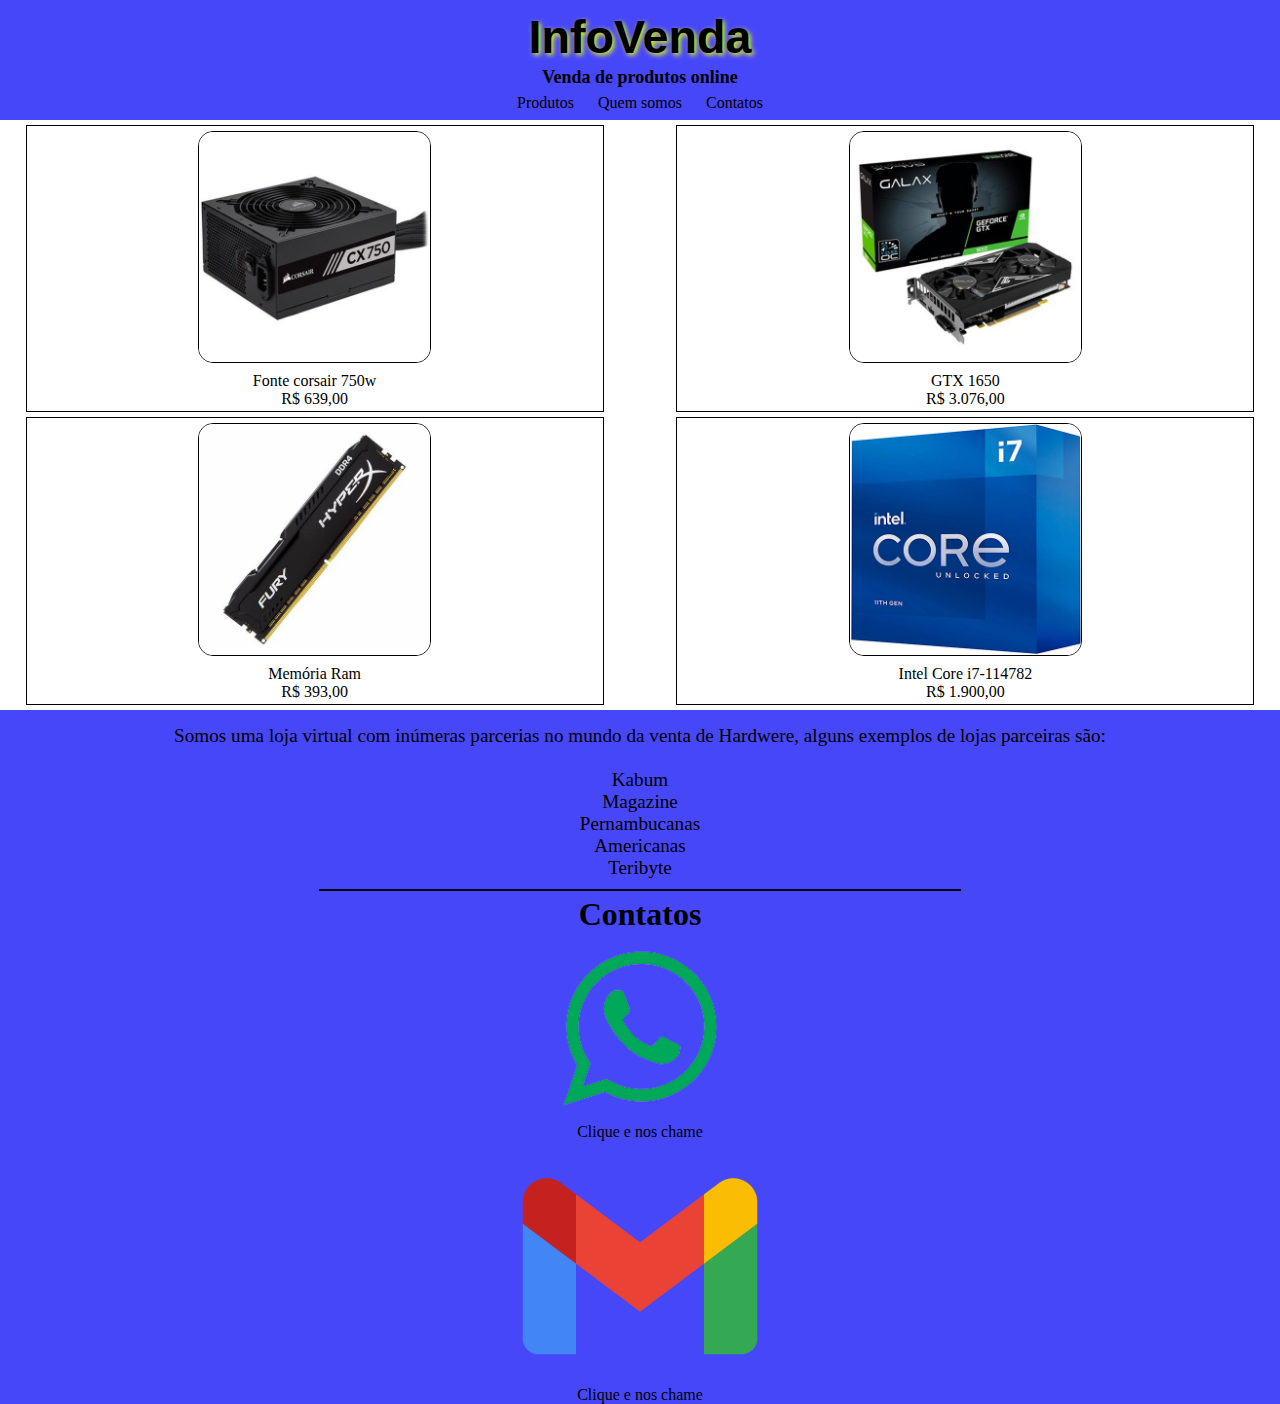
<file: index.html>
<!DOCTYPE html>
<html lang="pt-br">
<head>
    <meta charset="UTF-8">
    <meta http-equiv="X-UA-Compatible" content="IE=edge">
    <meta name="viewport" content="width=device-width, initial-scale=1.0">
    <title>InfoVenda</title>
    <link rel="stylesheet" href="estiloindex.css">
    <link rel="shortcut icon" href="icone.jpg" type="jpg">
    <script>
        alert("Seja bem vindo, todas as imagens são links, boas compras ^^")
    </script>
</head>
<body>
    <header>
        <h1>InfoVenda</h1>
        <h2>Venda de produtos online</h2>
            <div class="menu">
                <a href="#">Produtos</a>
                <a href="#somos">Quem somos</a>
                <a href="#contatos">Contatos</a>

            </div>
    </header>
    <div class="item2">
        <picture class="pic2">
            <a href="gtx.html" target="_blank"><img src="video.jpg"></a>
            <figcaption class="fig2">GTX 1650<br>R$ 3.076,00</figcaption>
        </picture>
    </div>
    <div class="item">
        <picture class="pic">
            <a href="fonte.html"><img src="fonte.jpg"></a>
            <figcaption class="fig">Fonte corsair 750w<br>R$ 639,00</figcaption>
        </picture>
    </div>
        <div class="item3">
        <picture class="pic3">
            <a href="processador.html"><img  src="i7.jpg"></a>
            <figcaption class="fig3">Intel Core i7-114782<br>R$ 1.900,00</figcaption>
        </picture>
    </div>
    <div class="item">
        <picture class="pic">
            <a href="ram.html"><img src="ram.jpg"></a>
            <figcaption class="fig">Memória Ram<br>R$ 393,00</figcaption>
        </picture>
    </div>
    <footer>
        <nav id="somos" class="somos">
            Somos uma loja virtual com inúmeras parcerias no mundo da venta de Hardwere, alguns exemplos de lojas parceiras são:
            <br>
            <br>
            <ul>
                <li>Kabum</li>
                <li>Magazine</li>
                <li>Pernambucanas</li>
                <li>Americanas</li>
                <li>Teribyte</li>
            </ul>
        </nav>
        <hr style="width: 50%; margin: auto; border: 1px solid black;">
        <h1 id="contatos" class="contatos">Contatos</h1>
       
        <div class="zap">
            <picture class="pzap">
                <a href="https://api.whatsapp.com/send?phone=5517991111822&text=Seja%20bem%20vindo%20a%20loja%20InfoVenda%2C%20o%20que%20deseja%20%3F" target="_blank"><img src="zap.png" class="fzap"></a>
                <figcaption class="lzap">Clique e nos chame</figcaption>
            </picture>
        </div>
        <div class="email">
            <picture class="gmail">
                <a href = "mailto: giovani.braz@fatec.sp.gov.br? subject = Bem%20vindo%20ao%20InfoVenda!"><img src="ema.png" alt=""></a>
            </picture>
            <figcaption class="ee">Clique e nos chame</figcaption>
        </div>
    </footer>
</body>
</html>
</file>
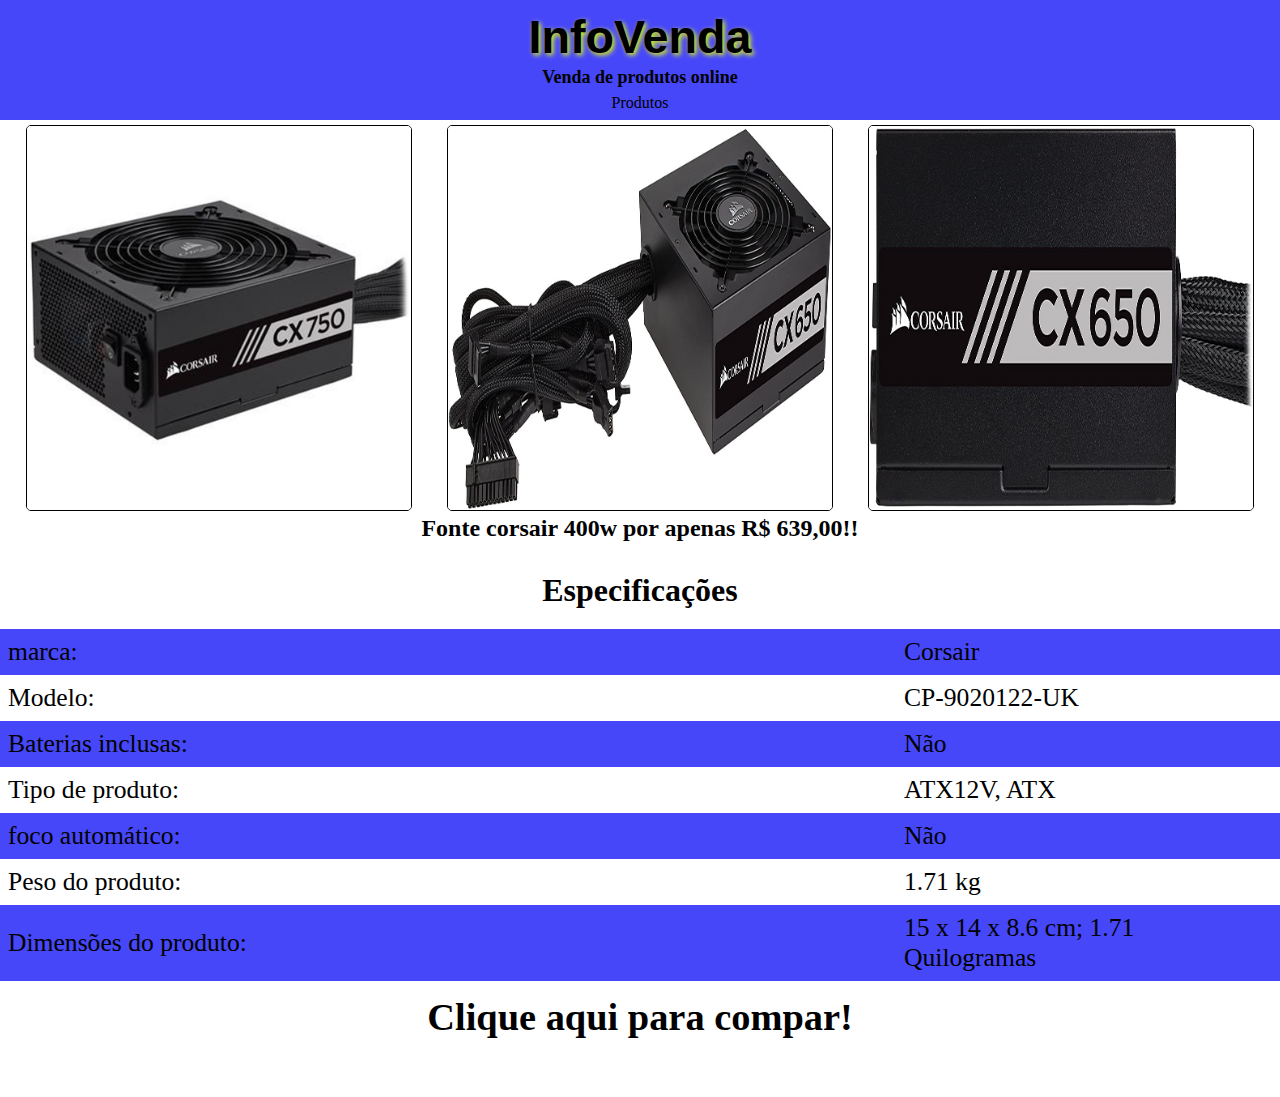
<file: fonte.html>
<!DOCTYPE html>
<html lang="pt_br">
<head>
    <meta charset="UTF-8">
    <meta http-equiv="X-UA-Compatible" content="IE=edge">
    <meta name="viewport" content="width=device-width, initial-scale=1.0">
    <title>Fonte</title>
    <link rel="stylesheet" href="estiloram.css">
</head>
<body>
    <header>
        <h1>InfoVenda</h1>
        <h2>Venda de produtos online</h2>
            <div class="menu">
                <a href="index.html">Produtos</a>
            </div>

    </header>

 <div class="item">
     <div class="foto">
        <picture>
            <img class="f1" src="fonte.jpg" alt="memoria ram">
            <img class="f2" src="fonte1.jpg" alt="memoria ram">
            <img class="f3" src="fonte2.jpg" alt="memoria ram">
        </picture>
     </div>

     <div class="descri">
        <h2>Fonte corsair 400w por apenas R$ 639,00!!</h2>
     </div>
 </div>
    <table class="especifica" cellspacing = "0">
        <thead>
            <caption><strong>Especificações</strong></caption>
        </thead>
        <tbody>
            <tr class="cor">
                <td class="des">marca:</td>
                <td class="it">Corsair</td>
            </tr>
            <tr>
                <td class="des">Modelo:</td>
                <td class="it">‎CP-9020122-UK</td>
            </tr>
            <tr class="cor">
                <td class="des">Baterias inclusas:</td>
                <td class="it">Não</td>
            </tr>
            <tr>
                <td class="des">Tipo de produto:</td>
                <td class="it">‎ATX12V, ATX</td>
            </tr>
            <tr class="cor">
                <td class="des">foco automático:</td>
                <td class="it">‎Não</td>
            </tr>
            <tr >
                <td class="des">Peso do produto:</td>
                <td class="it">1.71 kg</td>
            </tr>
            <tr class="cor">
                <td class="des">Dimensões do produto:</td>
                <td class="it">‎15 x 14 x 8.6 cm; 1.71 Quilogramas</td>
            </tr>
                <td colspan="2" style="text-align: center; padding-top: 14px;"><a class="linka"target="_blak" href="https://www.amazon.com.br/FONTE-ATX-CORSAIR-CX650W-CP-9020122-WW/dp/B06WWFKH4V/ref=asc_df_B06WWFKH4V/?tag=googleshopp00-20&linkCode=df0&hvadid=379787216792&hvpos=&hvnetw=g&hvrand=5562057539786162556&hvpone=&hvptwo=&hvqmt=&hvdev=c&hvdvcmdl=&hvlocint=&hvlocphy=1031853&hvtargid=pla-602925619835&psc=1"><strong>Clique aqui para compar!</strong></a></td>
            </tr>
        </tbody>
    </table>

</body>
</html>
</file>
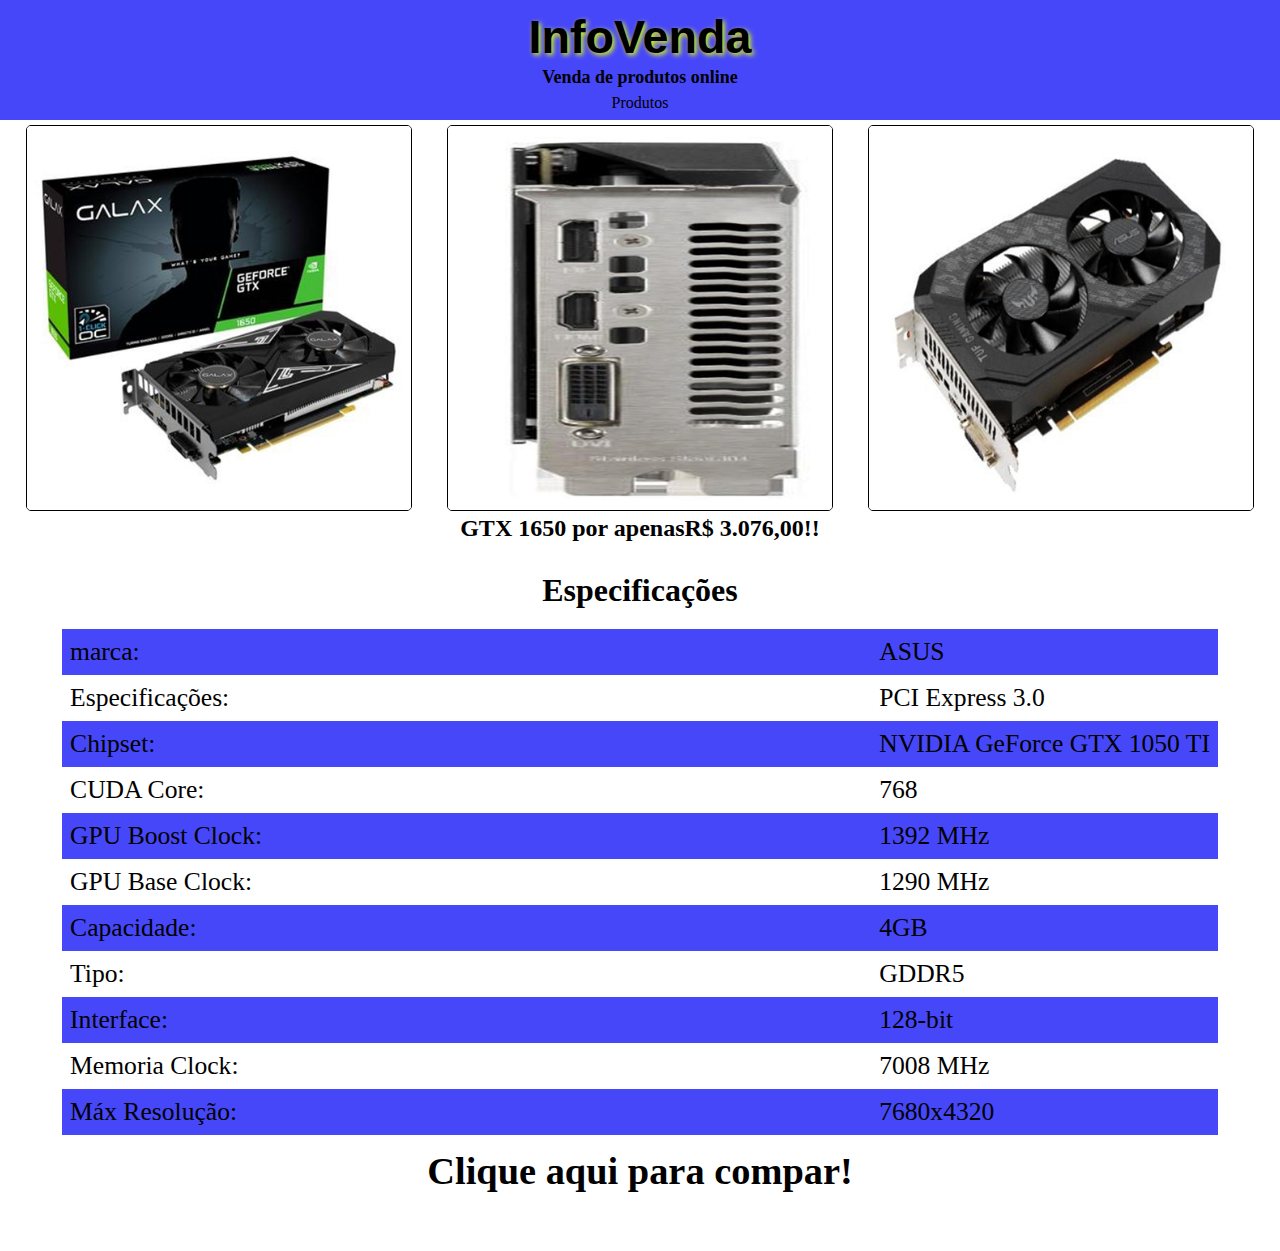
<file: gtx.html>
<!DOCTYPE html>
<html lang="pt_br">
<head>
    <meta charset="UTF-8">
    <meta http-equiv="X-UA-Compatible" content="IE=edge">
    <meta name="viewport" content="width=device-width, initial-scale=1.0">
    <title>GTX 1650</title>
    <link rel="stylesheet" href="estiloram.css">
</head>
<body>
    <header>
        <h1>InfoVenda</h1>
        <h2>Venda de produtos online</h2>
            <div class="menu">
                <a href="index.html">Produtos</a>
            </div>

    </header>

 <div class="item">
     <div class="foto">
        <picture>
            <img class="f1" src="video.jpg" alt="memoria ram">
            <img class="f2" src="v1.jpg" alt="memoria ram">
            <img class="f3" src="v2.jpg" alt="memoria ram">
        </picture>
     </div>

     <div class="descri">
        <h2>GTX 1650 por apenasR$ 3.076,00!!</h2>
     </div>
 </div>
    <table class="especifica" cellspacing = "0">
        <thead>
            <caption><strong>Especificações</strong></caption>
        </thead>
        <tbody>
            <tr class="cor">
                <td class="des">marca:</td>
                <td class="it">ASUS</td>
            </tr>
            <tr>
                <td class="des">Especificações:</td>
                <td class="it">PCI Express 3.0</td>
            </tr>
            <tr class="cor">
                <td class="des">Chipset:</td>
                <td class="it">NVIDIA GeForce GTX 1050 TI</td>
            </tr>
            <tr>
                <td class="des">CUDA Core:</td>
                <td class="it">768</td>
            </tr>
            <tr class="cor">
                <td class="des">GPU Boost Clock:</td>
                <td class="it">1392 MHz</td>
            </tr>
            <tr >
                <td class="des">GPU Base Clock:</td>
                <td class="it">1290 MHz</td>
            </tr>
            <tr class="cor">
                <td class="des">Capacidade:</td>
                <td class="it">4GB</td>
            </tr>
            <tr >
                <td class="des">Tipo:</td>
                <td class="it">GDDR5</td>
            </tr>
            <tr class="cor">
                <td class="des">Interface:</td>
                <td class="it"> 128-bit</td>
            </tr>
            <tr >
                <td class="des">Memoria Clock:</td>
                <td class="it">7008 MHz</td>
            </tr>
            <tr class="cor">
                <td class="des">Máx Resolução:</td>
                <td class="it">7680x4320</td>
            </tr>
            <tr>
                <td colspan="2" style="text-align: center; padding-top: 14px;"><a class="linka"target="_blak" href="https://www.kabum.com.br/produto/135334/placa-de-video-asus-gtx-1650-vga-tuf-04gd6-p-gaming-90yv0ez2-m0na00"><strong>Clique aqui para compar!</strong></a></td>
            </tr>
        </tbody>
    </table>

</body>
</html>
</file>
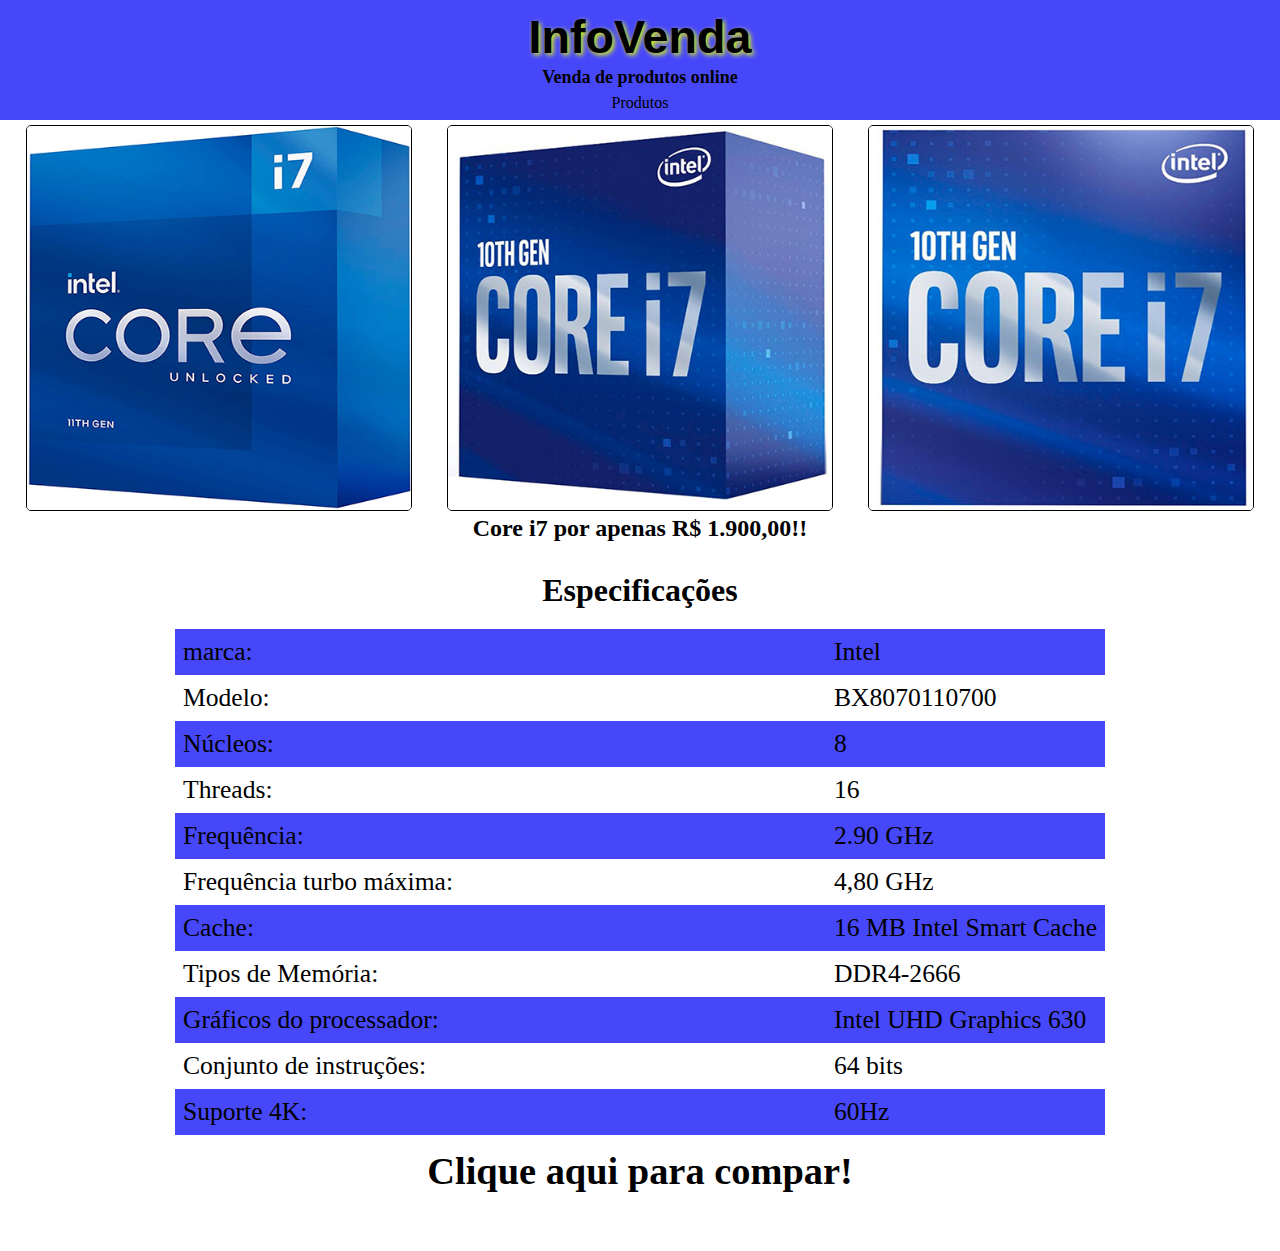
<file: processador.html>
<!DOCTYPE html>
<html lang="pt_br">
<head>
    <meta charset="UTF-8">
    <meta http-equiv="X-UA-Compatible" content="IE=edge">
    <meta name="viewport" content="width=device-width, initial-scale=1.0">
    <title>processador</title>
    <link rel="stylesheet" href="estiloram.css">
</head>
<body>
    <header>
        <h1>InfoVenda</h1>
        <h2>Venda de produtos online</h2>
            <div class="menu">
                <a href="index.html">Produtos</a>
            </div>

    </header>

 <div class="item">
     <div class="foto">
        <picture>
            <img class="f1" src="i7.jpg" alt="memoria ram">
            <img class="f2" src="i72.jpg" alt="memoria ram">
            <img class="f3" src="i73.jpg" alt="memoria ram">
        </picture>
     </div>

     <div class="descri">
        <h2>Core i7 por apenas R$ 1.900,00!!</h2>
     </div>
 </div>
    <table class="especifica" cellspacing = "0">
        <thead>
            <caption><strong>Especificações</strong></caption>
        </thead>
        <tbody>
            <tr class="cor">
                <td class="des">marca:</td>
                <td class="it">Intel</td>
            </tr>
            <tr>
                <td class="des">Modelo:</td>
                <td class="it">BX8070110700</td>
            </tr>
            <tr class="cor">
                <td class="des">Núcleos:</td>
                <td class="it">8</td>
            </tr>
            <tr>
                <td class="des">Threads:</td>
                <td class="it">16</td>
            </tr>
            <tr class="cor">
                <td class="des">Frequência:</td>
                <td class="it">2.90 GHz</td>
            </tr>
            <tr >
                <td class="des">Frequência turbo máxima:</td>
                <td class="it">4,80 GHz</td>
            </tr>
            <tr class="cor">
                <td class="des">Cache:</td>
                <td class="it">16 MB Intel Smart Cache</td>
            </tr>
            <tr >
                <td class="des">Tipos de Memória:</td>
                <td class="it">DDR4-2666</td>
            </tr>
            <tr class="cor">
                <td class="des">Gráficos do processador:</td>
                <td class="it"> Intel UHD Graphics 630</td>
            </tr>
            <tr >
                <td class="des">Conjunto de instruções:</td>
                <td class="it">64 bits</td>
            </tr>
            <tr class="cor">
                <td class="des">Suporte 4K:</td>
                <td class="it">60Hz</td>
            </tr>
            <tr>
                <td colspan="2" style="text-align: center; padding-top: 14px;"><a class="linka"target="_blak" href="https://www.kabum.com.br/cgi-local/site/produtos/descricao_ofertas.cgi?codigo=112994&gclid=EAIaIQobChMItrGy3tLq8QIVRAWRCh08YgcnEAQYBCABEgKxWfD_BwE"><strong>Clique aqui para compar!</strong></a></td>
            </tr>
        </tbody>
    </table>

</body>
</html>
</file>
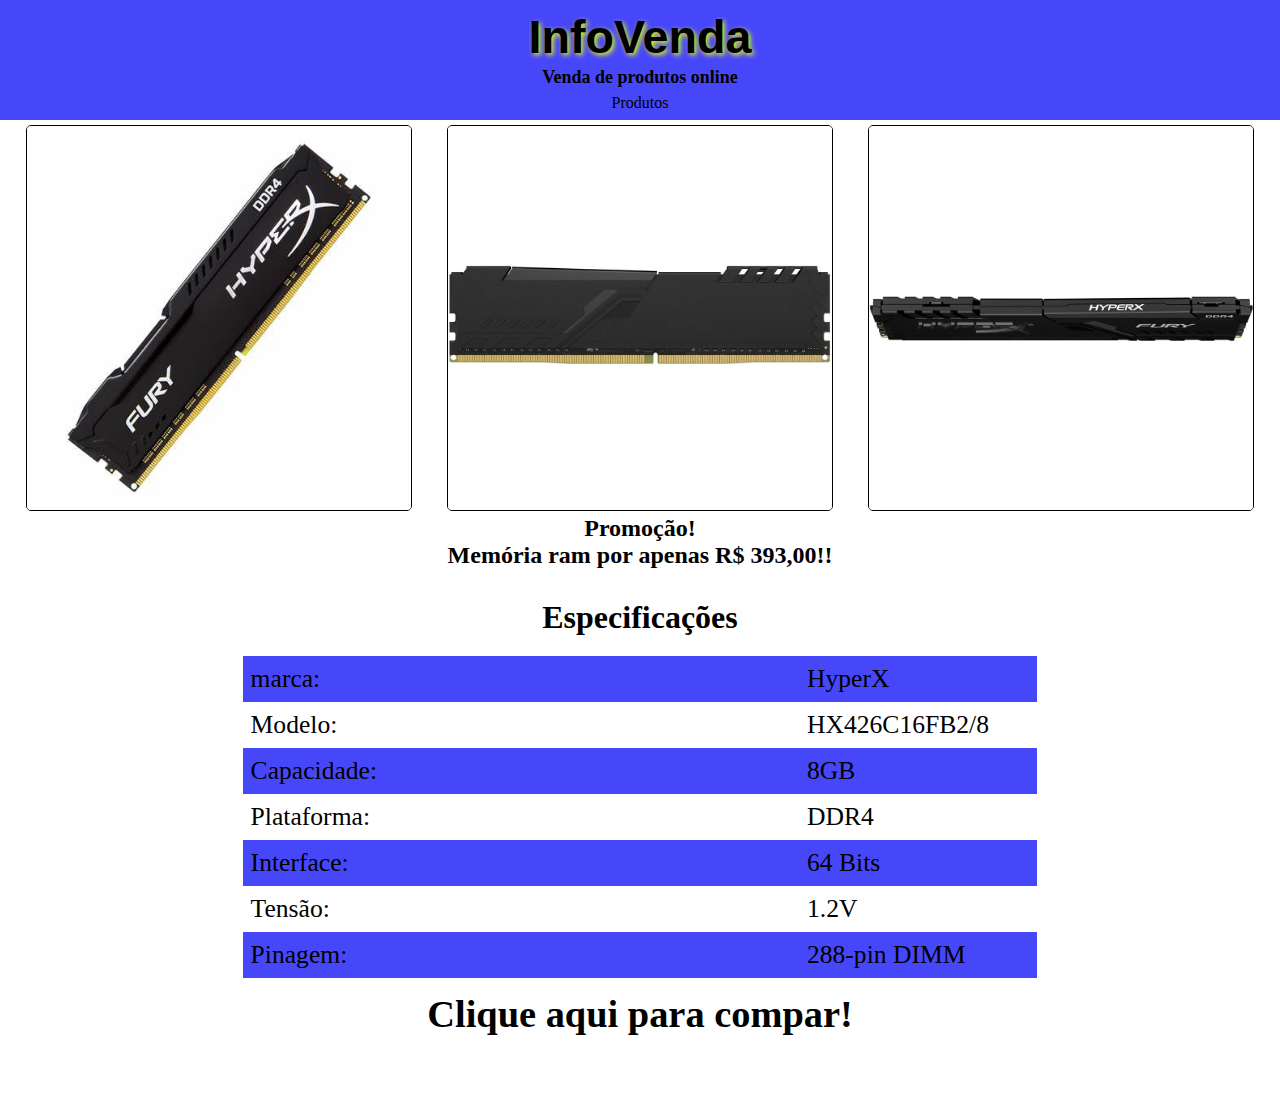
<file: ram.html>
<!DOCTYPE html>
<html lang="pt_br">
<head>
    <meta charset="UTF-8">
    <meta http-equiv="X-UA-Compatible" content="IE=edge">
    <meta name="viewport" content="width=device-width, initial-scale=1.0">
    <title>Memória Ram</title>
    <link rel="stylesheet" href="estiloram.css">
</head>
<body>
    <header>
        <h1>InfoVenda</h1>
        <h2>Venda de produtos online</h2>
            <div class="menu">
                <a href="index.html">Produtos</a>
            </div>

    </header>

 <div class="item">
     <div class="foto">
        <picture>
            <img class="f1" src="ram.jpg" alt="memoria ram">
            <img class="f2" src="ram12.jpg" alt="memoria ram">
            <img class="f3" src="ram13.jpg" alt="memoria ram">
        </picture>
     </div>

     <div class="descri">
        <h2>Promoção!</h2>
        <h2>Memória ram por apenas R$ 393,00!!</h2>
     </div>
 </div>
    <table class="especifica" cellspacing = "0">
        <thead>
            <caption><strong>Especificações</strong></caption>
        </thead>
        <tbody>
            <tr class="cor">
                <td class="des">marca:</td>
                <td class="it">HyperX</td>
            </tr>
            <tr>
                <td class="des">Modelo:</td>
                <td class="it">HX426C16FB2/8</td>
            </tr>
            <tr class="cor">
                <td class="des">Capacidade:</td>
                <td class="it">8GB</td>
            </tr>
            <tr>
                <td class="des">Plataforma:</td>
                <td class="it">DDR4</td>
            </tr>
            <tr class="cor">
                <td class="des">Interface:</td>
                <td class="it">64 Bits</td>
            </tr>
            <tr >
                <td class="des">Tensão:</td>
                <td class="it">1.2V</td>
            </tr>
            <tr class="cor">
                <td class="des">Pinagem:</td>
                <td class="it">288-pin DIMM</td>
            </tr>
            <tr>
                <td colspan="2" style="text-align: center; padding-top: 14px;"><a class="linka"target="_blak" href="https://www.matron.com.br/memoria-para-pc-8gb-2666mhz-ddr4-hyperx-fury-cl16-preto-hx426c16fb2-8-/p?idsku=2001742&gclid=EAIaIQobChMIvb3x8dLq8QIVkgyRCh0_IgckEAQYAyABEgIRC_D_BwE--"><strong>Clique aqui para compar!</strong></a></td>
            </tr>
        </tbody>
    </table>

</body>
</html>
</file>
<file: estiloindex.css>
*{
    padding: 0px;
    margin: 0px;
}

header{
    background-color: rgb(71, 71, 250);
    width: 100%;
    height: 120px;
}

header h1{
    text-align: center;
    padding-top: 10px;
    font-family: Arial, Helvetica, sans-serif;
    font-size: 35pt;
}

header h2{
    font-size: 13.5pt;
    text-align: center;
    margin-top: 3px;
}



.menu{
    text-align: center;
    margin-top: 6px;
}

.menu a{
    padding-left: 10px;
    padding-right: 10px;
    text-decoration: none;
    color: black;
}

.menu a:hover{
    text-shadow: 2px 2px 2px rgb(0, 0, 0);
    color: white;
}

header h1:hover{
    text-shadow: 2px 2px 5px rgb(229, 255, 0);
}

@font-face {
    font-family: titulo;
    src: url(concert-one.ttf);
 }


 .item{
     border: 1px solid black;
     width: 45%;
     text-align: center;
     margin-top: 5px;
     margin-left: 2%;
 }

 .item .pic img{
     width: 40%;
     border: 1px solid black;
     margin-top: 5px;
     border-radius: 15px;
 }

.fig{
    margin-bottom: 3px;
    margin-top: 5px;
}
.item2{
    border: 1px solid black;
    width: 45%;
    text-align: center;
    margin-top: 5px;
    margin-right: 2%;
    float: right;
}

.item2 .pic2 img{
    width: 40%;
    border: 1px solid black;
    margin-top: 5px;
    border-radius: 15px;
}

.fig2{
   margin-bottom: 3px;
   margin-top: 5px;
}
.item3{
    border: 1px solid black;
    width: 45%;
    text-align: center;
    margin-top: 5px;
    margin-right: 2%;
    float: right;
}

.item3 .pic3 img{
    width: 40%;
    border: 1px solid black;
    margin-top: 5px;
    border-radius: 15px;
}

.fig3{
   margin-bottom: 3px;
   margin-top: 5px;
}

.somos{
    text-align: center;
    padding: 5px;
    font-size: 120%;
    margin-top: 5px;
    background-color: rgb(71, 71, 250);
    padding-top: 15px;
    margin-bottom: 5px;
}

.zap{
    text-align: center;
}

.zap .pzap img{
    width: 20%;
}

.contatos{
    text-align: center;
    margin-bottom: 5px;
    margin-top: 5px;
}

.email img{
    width: 20%;
}

.email{
    text-align: center;
}

.ee{
    margin-top: -15px;
}

footer{
    background-color: rgb(71, 71, 250);
}
</file>
<file: estiloram.css>
*{
    padding: 0px;
    margin: 0px;
}

header{
    background-color: rgb(71, 71, 250);
    width: 100%;
    height: 120px;
}

header h1{
    text-align: center;
    padding-top: 10px;
    font-family: Arial, Helvetica, sans-serif;
    font-size: 35pt;
}

header h2{
    font-size: 13.5pt;
    text-align: center;
    margin-top: 3px;
}

.menu{
    text-align: center;
    margin-top: 6px;
}

.menu a{
    padding-left: 10px;
    padding-right: 10px;
    text-decoration: none;
    color: black;
}

.menu a:hover{
    text-shadow: 2px 2px 2px rgb(0, 0, 0);
    color: white;
}

header h1:hover{
    text-shadow: 2px 2px 5px rgb(229, 255, 0);
}

@font-face {
    font-family: titulo;
    src: url(concert-one.ttf);
 }


.item{
    text-align: center;
    margin-top: 5px;
}
.item .foto img.f1{
     width: 30%;
     float: left;
     border: 1px solid black;
     border-radius: 5px;
     margin-left: 2%;
 }
 .item .foto img.f2{
    width: 30%;
    float: right;
    border: 1px solid black;
    border-radius: 5px;
    margin-right: 2%;
}
.item .foto img.f3{
    width: 30%;
    border: 1px solid black;
    border-radius: 5px;
    
}

.especifica td{
    padding: 8px;
    width: 70%;
    font-size: 160%;
}

.cor{
    background-color: rgb(71, 71, 250);
}

.especifica{
    margin: auto;
    margin-top: 25px;
    margin-bottom: 50px;
}

.especifica caption{
    margin-top: 5px;
    margin-bottom: 20px;
    font-size: 200%;
}

.linka{
    text-decoration: none;
    color: black;
    font-size: 150%;
}

.linka:hover{
    color: rgb(71, 71, 250);
    font-size: 180%;
}
</file>
